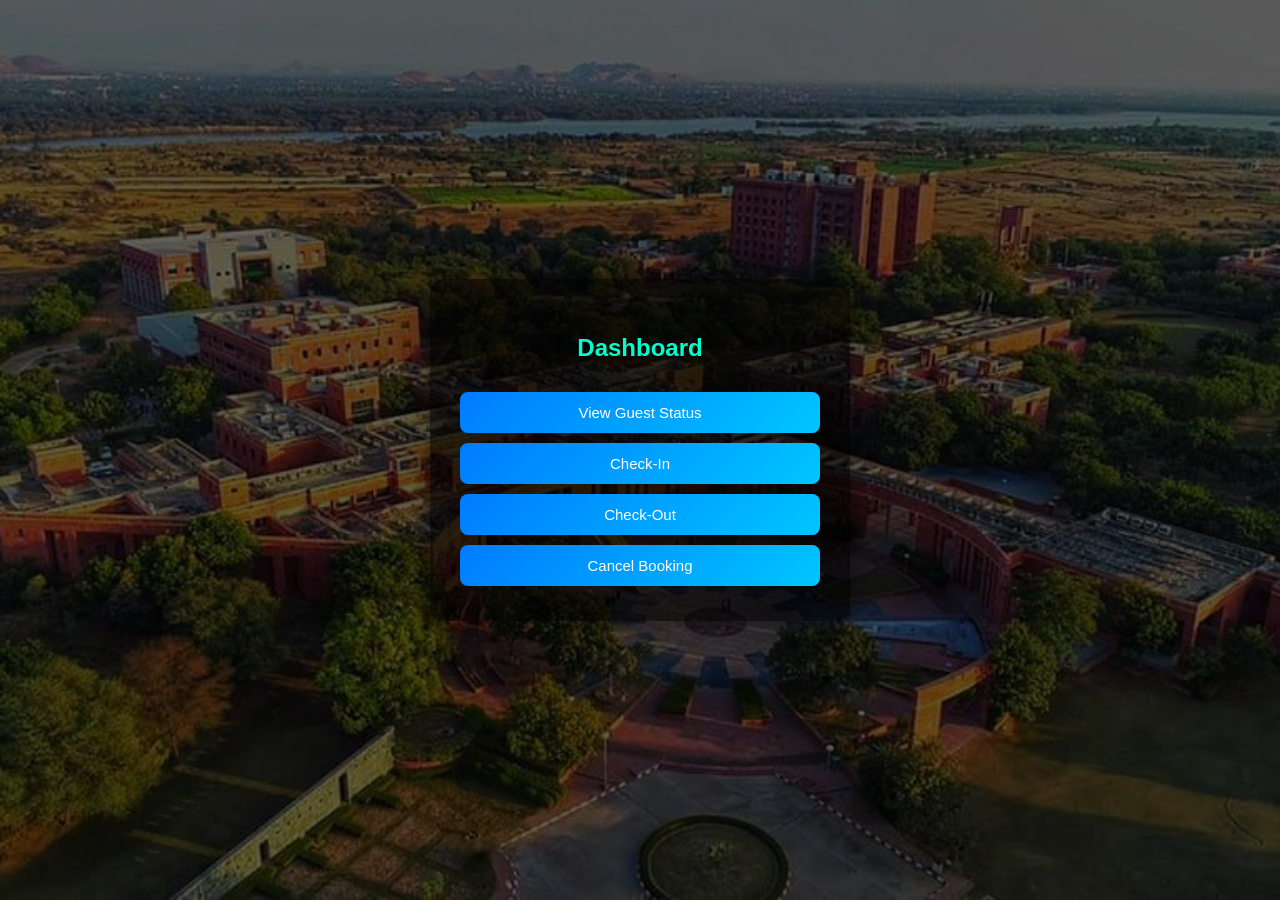
<file: FRONTEND/index.html>
<!DOCTYPE html>
<html>
<head>
  <title>Dashboard</title>
  <link rel="stylesheet" href="style.css">
</head>

<body>

  <div class="container">

    <h2>Dashboard</h2>
    <button onclick="showStatus()">View Guest Status</button>
    <button onclick="goToPage('checkin.html')">Check-In</button>
   <button onclick="goToPage('checkout.html')">Check-Out</button>
    <button onclick="goToPage('cancel.html')">Cancel Booking</button>

  </div>
<script src="script.js"></script> 
</body>
</html>
</file>
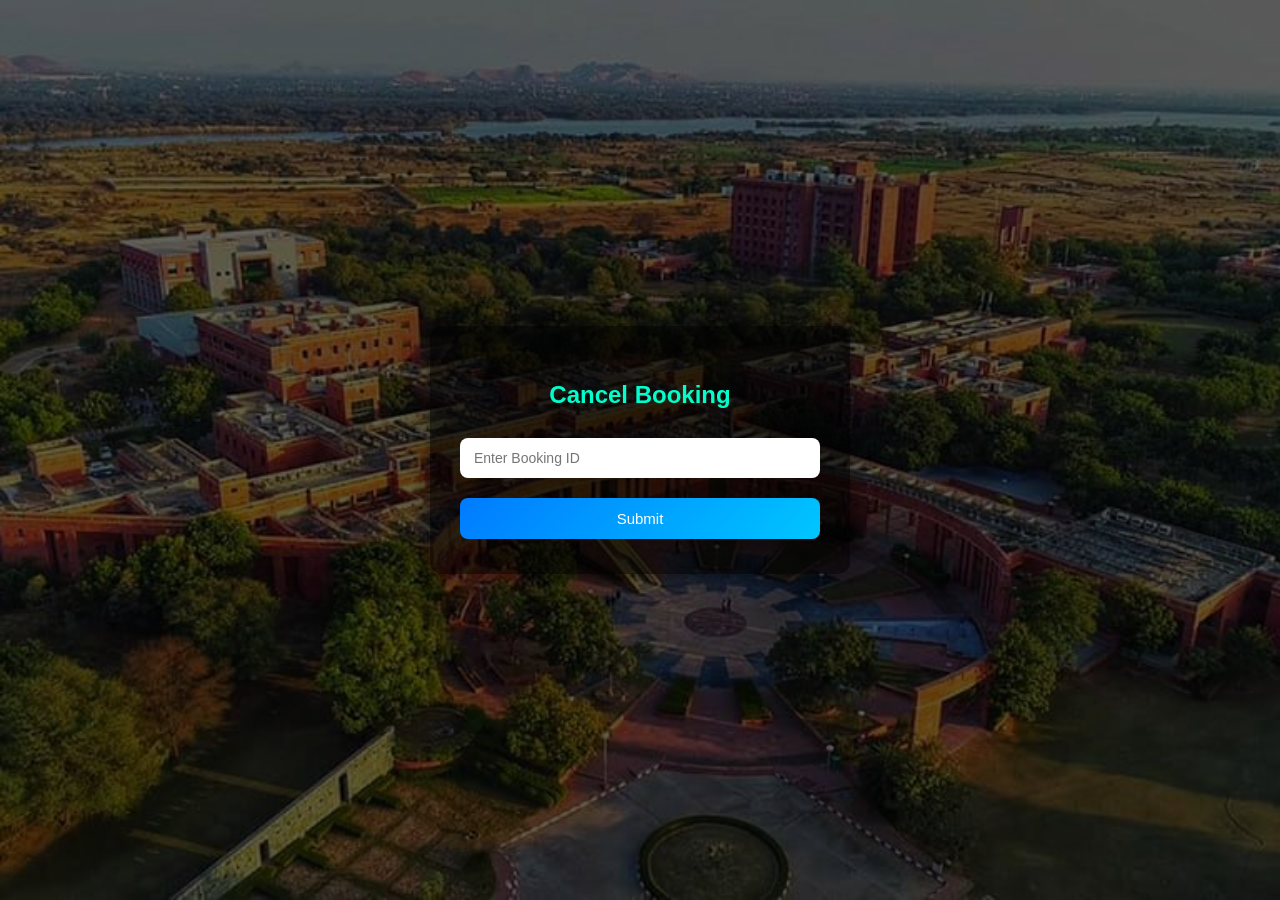
<file: FRONTEND/cancel.html>
<!DOCTYPE html>
<html>
<head>
  <title>Cancel Booking</title>
  <link rel="stylesheet" href="style.css">
</head>

<body>

  <div class="container">

    <h2>Cancel Booking</h2>

    <input type="text" id="bookingId" placeholder="Enter Booking ID">
    <button onclick="cancelBooking()">Submit</button>

  </div>

  <script src="script.js"></script>
</body>
</html>
</file>
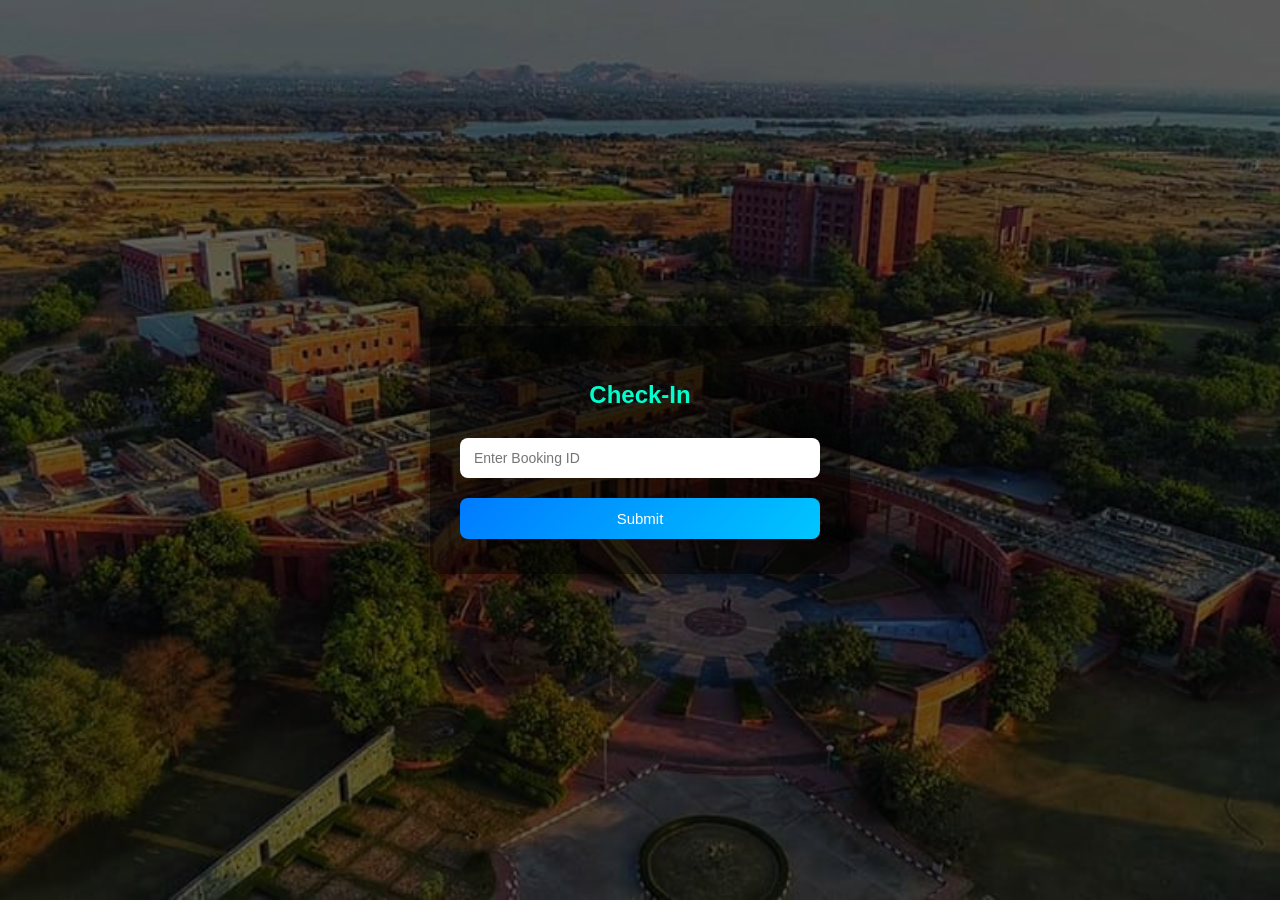
<file: FRONTEND/checkin.html>
<!DOCTYPE html>
<html>
<head>
  <title>Check-In</title>
  <link rel="stylesheet" href="style.css">
</head>

<body>

  <div class="container">

    <h2>Check-In</h2>

    <input type="text" id="bookingId" placeholder="Enter Booking ID">
    <button onclick="checkIn()">Submit</button>

  </div>

  <script src="script.js"></script>
</body>
</html>
</file>
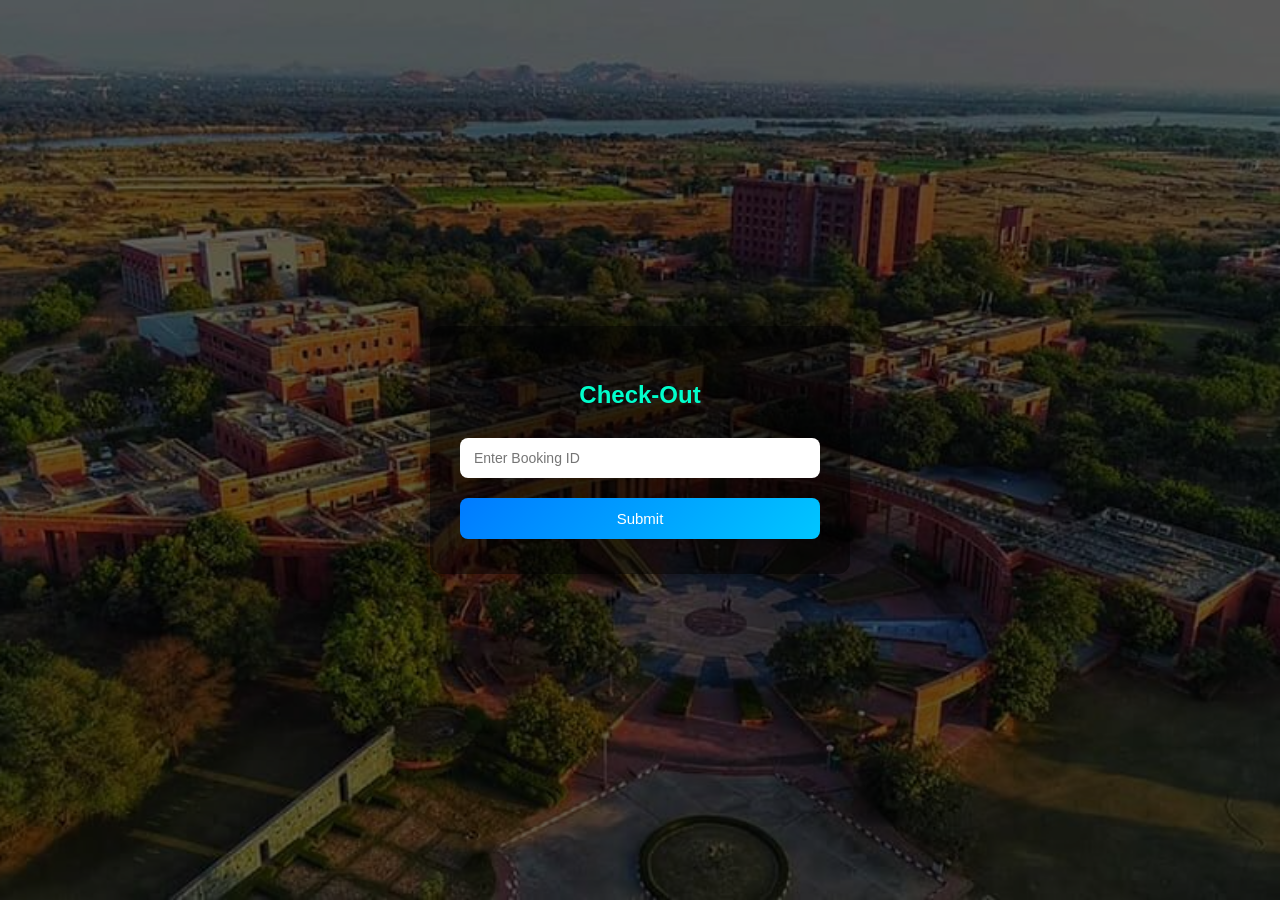
<file: FRONTEND/checkout.html>
<!DOCTYPE html>
<html>
<head>
  <title>Check-Out</title>
  <link rel="stylesheet" href="style.css">
</head>

<body>

  <div class="container">

    <h2>Check-Out</h2>

    <input type="text" id="bookingId" placeholder="Enter Booking ID">
    <button onclick="checkOut()">Submit</button>

  </div>

  <script src="script.js"></script>
</body>
</html>
</file>
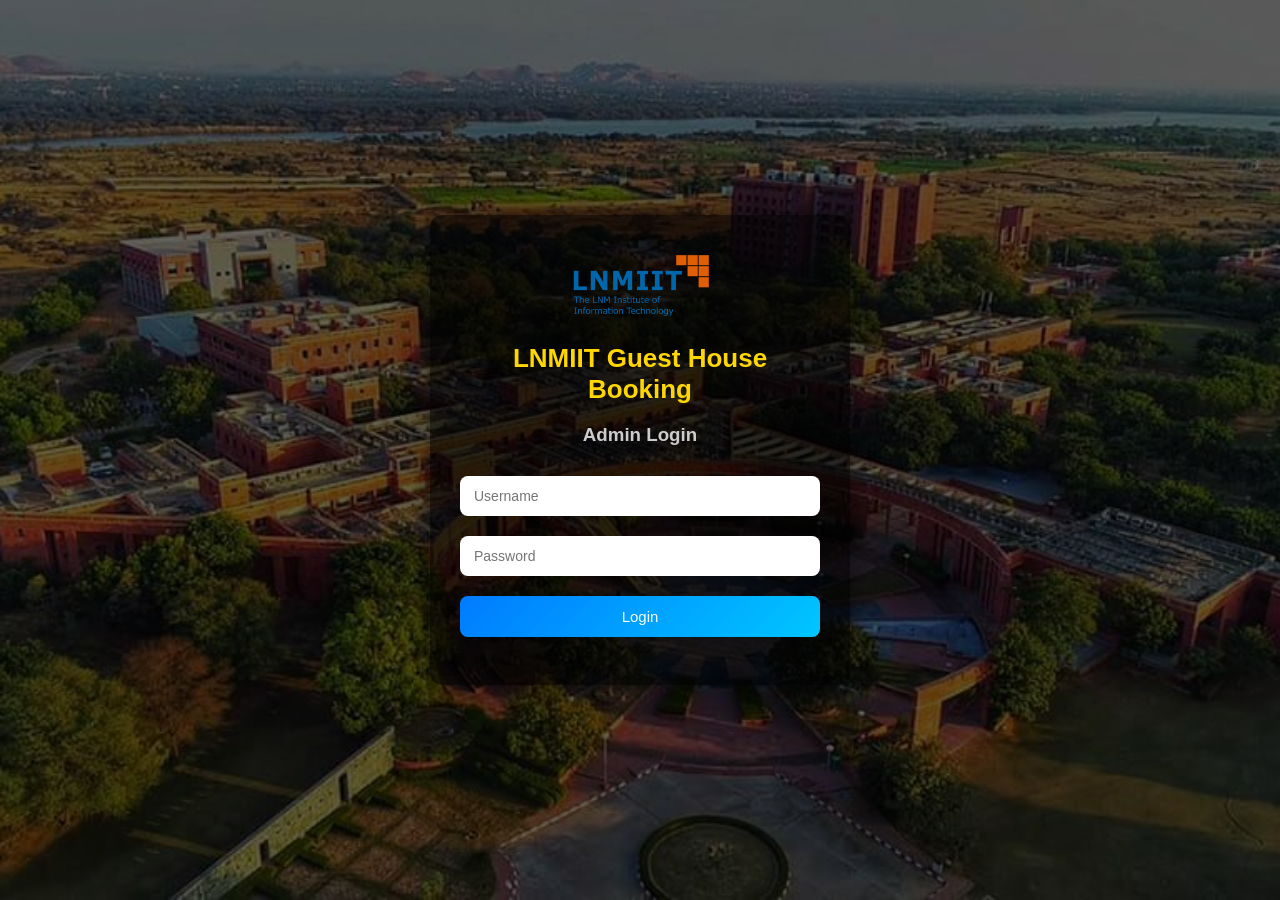
<file: FRONTEND/login.html>
<!DOCTYPE html>
<html>
<head>
  <title>LNMIIT Guest House Booking</title>
  <link rel="stylesheet" href="style.css">
</head>

<body>

  <div class="container">
    
    <img src="LNMIIT-Logo-Transperant-Background.png" class="logo">

    <h1>LNMIIT Guest House Booking</h1>
    <h3>Admin Login</h3>

    <input type="text" id="username" placeholder="Username">
    <input type="password" id="password" placeholder="Password">

    <button onclick="login()">Login</button>

    <p id="error"></p>

  </div>

  <script src="script.js"></script>
</body>
</html>
</file>
<file: FRONTEND/style.css>
body {
    margin: 0;
    font-family: Arial, sans-serif;
    background: url("LNMIIT-VIEW.jpg") no-repeat center center/cover;
    height: 100vh;
    gap: 40px;
    display: flex;
    justify-content: center;
    align-items: center;
}

body::before {
    content: "";
    position: absolute;
    inset: 0;
    background: rgba(0,0,0,0.6);
    z-index: 0;
}

.container {
    position: relative;
    z-index: 1;

    width: 360px;
    padding: 35px 30px;

    background: rgba(0, 0, 0, 0.6);
    border-radius: 12px;

    text-align: center;

    box-shadow: 0 0 25px rgba(0,0,0,0.5);
}

p{
    color: rgb(124, 183, 29);
}


.logo {
    width: 150px;   /* bigger */
    margin-bottom: 10px;
}

h1 {
    color: #FFD700;
    font-size: 26px;
    margin: 10px 0 5px;
}


h3 {
    color: #ccc;
    margin-bottom: 20px;
}

/* Inputs */
input {
    width: 100%;
    padding: 12px 14px;

    margin: 10px 0;

    border-radius: 8px;
    border: none;

    font-size: 14px;
    box-sizing: border-box;   
}

/* Button */
button {
    width: 100%;
    padding: 12px;

    margin-top: 10px;

    border: none;
    border-radius: 8px;

    background: linear-gradient(135deg, #007bff, #00c6ff);
    color: white;
    font-size: 15px;

    cursor: pointer;
    transition: 0.3s;
}

button:hover {
    opacity: 0.9;
}

.container h2 {
    color: #00ffcc;   
}

/* Error */
#error {
    color: red;
    margin-top: 10px;
    font-size: 13px;
}
</file>
